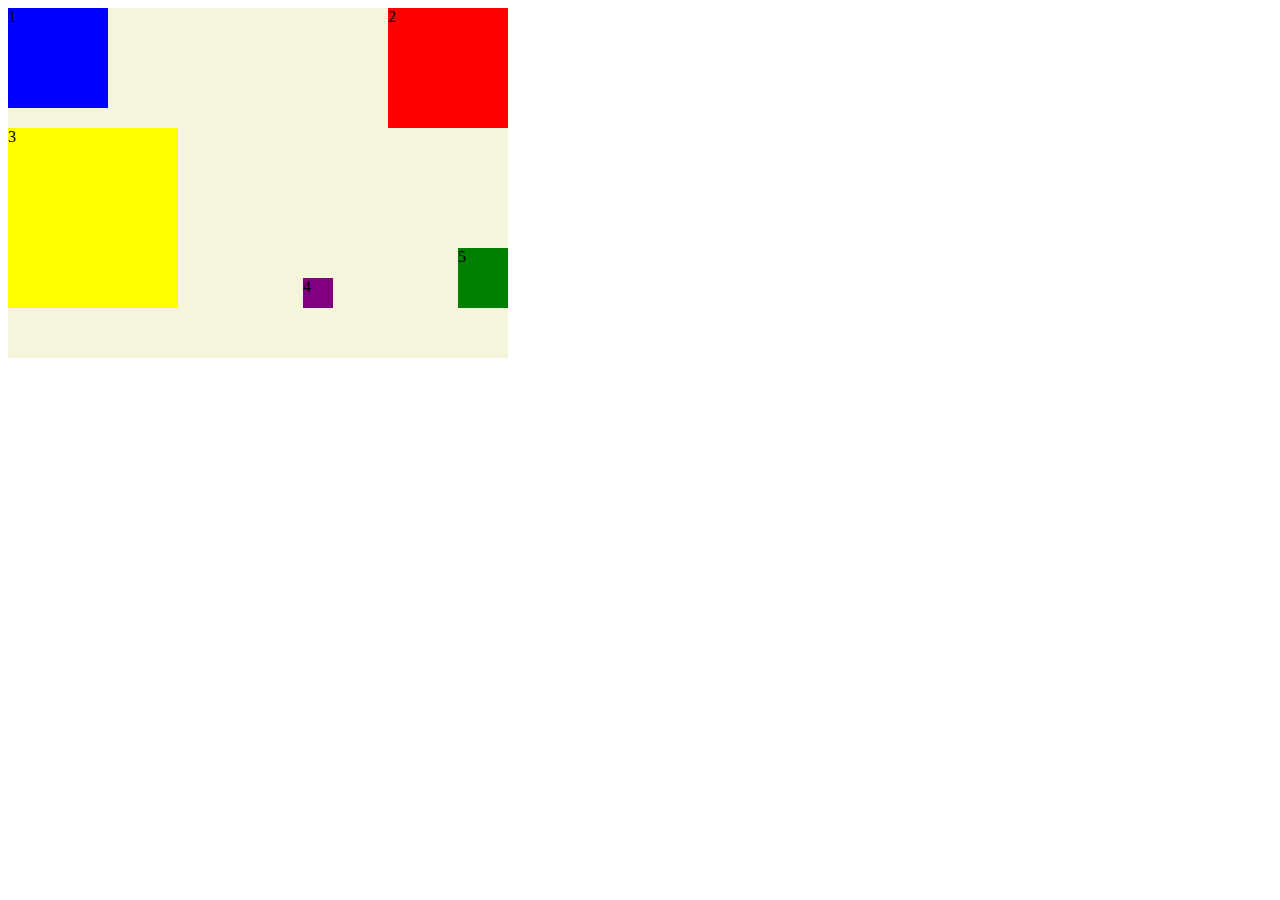
<file: index.html>
<!doctype html>
<html lang="en">
  <head>
    <title>Title</title>
    <!-- Required meta tags -->
    <meta charset="utf-8">
    <meta name="viewport" content="width=device-width, initial-scale=1, shrink-to-fit=no">
    <link href="styles.css" rel="stylesheet">

    

  <body>
      <div class="flex-container">
        <div class="block-1">

    <div id="box1" class="box-left">1</div>
    <div id="box2" class="box-rigth">2</div>
  </div>
  <div class="block-2">
    <div id="box3" class="box-left">3</div>
    <div id="box4" class="box-center">4</div>
    <div id="box5" class="box-right">5</div>
  </div>

</div>
  
  </body>
</html>
</file>
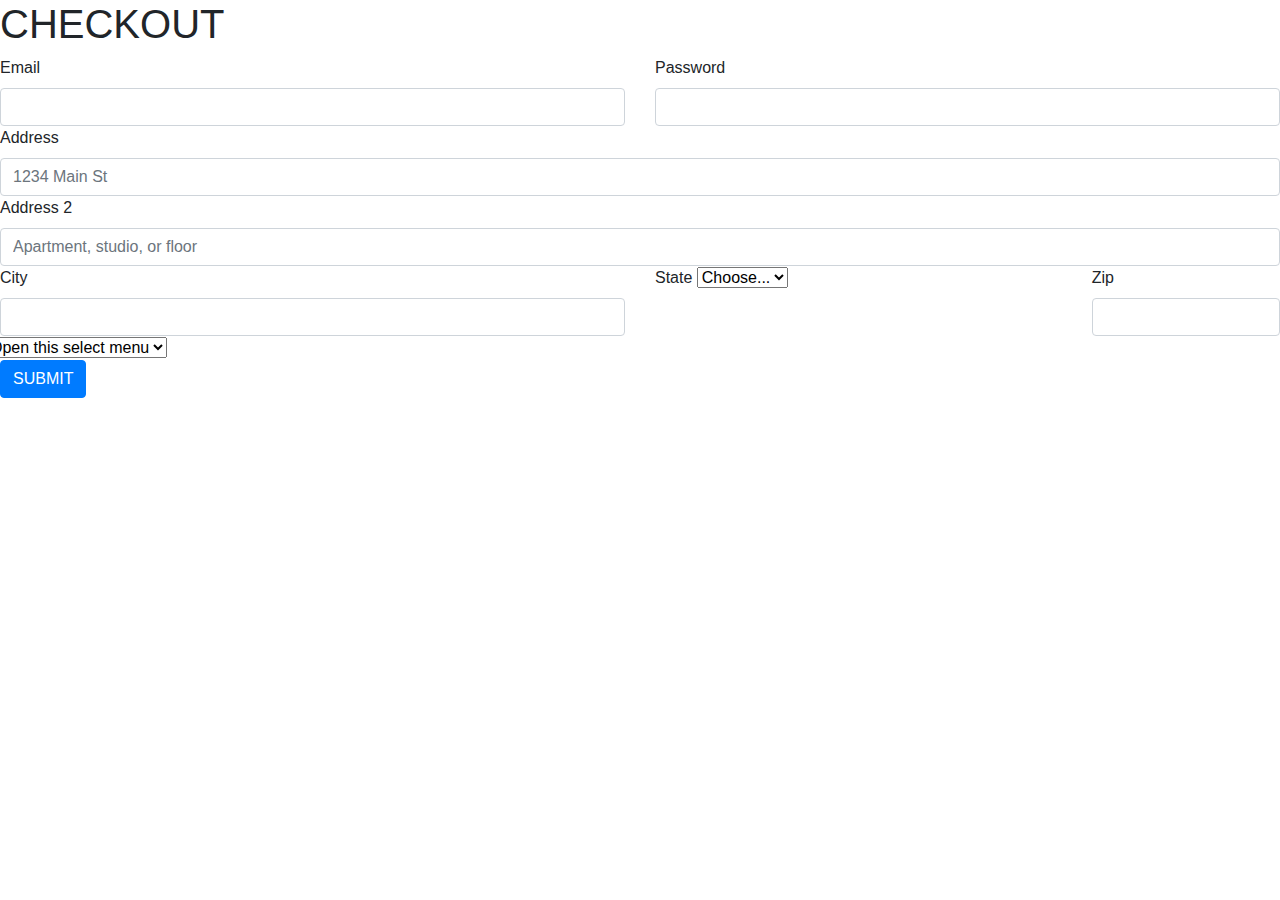
<file: page2.html>
<!doctype html>
<html lang="en">
  <head>
    <title>Title</title>
    <!-- Required meta tags -->
    <meta charset="utf-8">
    <meta name="viewport" content="width=device-width, initial-scale=1, shrink-to-fit=no">

    <!-- Bootstrap CSS -->
    <link  rel="stylesheet" href="styles.css">
    <link rel="stylesheet" href="https://stackpath.bootstrapcdn.com/bootstrap/4.3.1/css/bootstrap.min.css" integrity="sha384-ggOyR0iXCbMQv3Xipma34MD+dH/1fQ784/j6cY/iJTQUOhcWr7x9JvoRxT2MZw1T" crossorigin="anonymous">
  </head>
  <body>

 
        <h1>CHECKOUT</h1>

        <form class="row g-3">
          

              </div>
            <div class="col-md-6">
              <label for="inputEmail4" class="form-label">Email</label>
              <input type="email" class="form-control" id="inputEmail4">
            </div>
            <div class="col-md-6">
              <label for="inputPassword4" class="form-label">Password</label>
              <input type="password" class="form-control" id="inputPassword4">
            </div>
            <div class="col-12">
              <label for="inputAddress" class="form-label">Address</label>
              <input type="text" class="form-control" id="inputAddress" placeholder="1234 Main St">
            </div>
            <div class="col-12">
              <label for="inputAddress2" class="form-label">Address 2</label>
              <input type="text" class="form-control" id="inputAddress2" placeholder="Apartment, studio, or floor">
            </div>
            <div class="col-md-6">
              <label for="inputCity" class="form-label">City</label>
              <input type="text" class="form-control" id="inputCity">
            </div>
            <div class="col-md-4">
              <label for="inputState" class="form-label">State</label>
              <select id="inputState" class="form-select">
                <option selected>Choose...</option>
                <option>...</option>
              </select>
            </div>
            <div class="col-md-2">
              <label for="inputZip" class="form-label">Zip</label>
              <input type="text" class="form-control" id="inputZip">
            </div>
            <br>


            <div>

                <select id="choices" class="form-select" aria-label="Default select example">
                    <option selected>Open this select menu</option>
                    <option value="1">Gold bracelet</option>
                    <option value="2">Silver Bracelet</option>
                    <option value="3">Silver Necklace</option>
                    <option value="4">Green Earrings</option>
                    <option value="5">Earrings pack</option>
                    <option value="6">Stone Ring</option>
                  </select><br>

            </div>
            
            
         
           
         
       




    <div class="col-12">
        <button type="submit" class="btn btn-primary">SUBMIT</button>
      </div>


    </form>
      
    </body>
</html>
</file>
<file: styles.css>
.flex-container{
    display: flex;
    width: 500px;
    height: 350px;
    background-color: beige;
    
   flex-direction: column;
    
}
.block-1{
    display: flex;
    align-content: flex-start;
    justify-content: space-between;

}


#box1{
    background-color: blue;
    height: 100px;
    width: 100px;
    align-self: flex-start;
   
}

#box2{
    background-color: red;
    height: 120px;
    width: 120px;
   
    
    
   
    
    
}

.block-2{
    display:flex;
    align-items: flex-end;
    justify-content: space-between;
}

#box3{
    background-color: yellow;
    height: 180px;
    width: 170px;
    justify-self: flex-start;
   
   
    
    

   
}

#box4{
    background-color: purple;
    height: 30px;
    width: 30px;
    
    
    

   

}



#box5{
    background-color: green;
    height: 60px;
    width: 50px;
    
   

    



}
</file>
